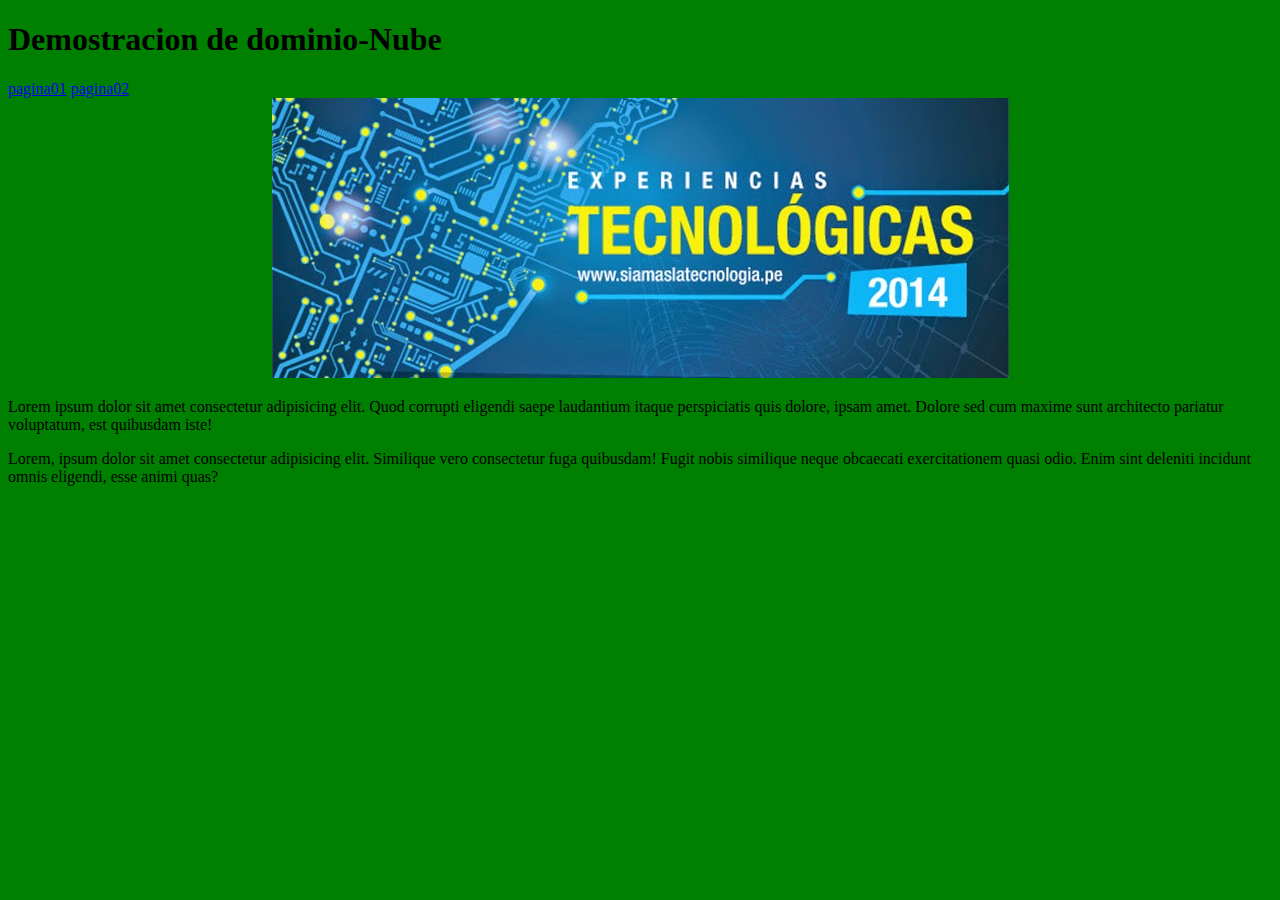
<file: index.html>
<!DOCTYPE html>
<html lang="en">
<head>
    <meta charset="UTF-8">
    <meta http-equiv="X-UA-Compatible" content="IE=edge">
    <meta name="viewport" content="width=device-width, initial-scale=1.0">
    <title>Document</title>
    <link rel="stylesheet" href="css/estilos.css">
</head>
<body>
    <h1>Demostracion de dominio-Nube</h1>
    <nav>
        <a href="pagina01.html">pagina01</a>
        <a href="pagina02.html">pagina02</a>
    </nav>
    <header>
        <img src="img/BANNER Tecsup.jpg" alt="Tecsup">
    </header>
    <main>
        <section>
            <p>Lorem ipsum dolor sit amet consectetur adipisicing elit. Quod corrupti eligendi saepe laudantium itaque perspiciatis quis dolore, ipsam amet. Dolore sed cum maxime sunt architecto pariatur voluptatum, est quibusdam iste!</p>
        </section>
        <section>
            <p>Lorem, ipsum dolor sit amet consectetur adipisicing elit. Similique vero consectetur fuga quibusdam! Fugit nobis similique neque obcaecati exercitationem quasi odio. Enim sint deleniti incidunt omnis eligendi, esse animi quas?</p>
        </section>
    </main>


</body>
</html>
</file>
<file: css/estilos.css>
body{
    background: green;
}
header{
    text-align: center;
}
</file>
